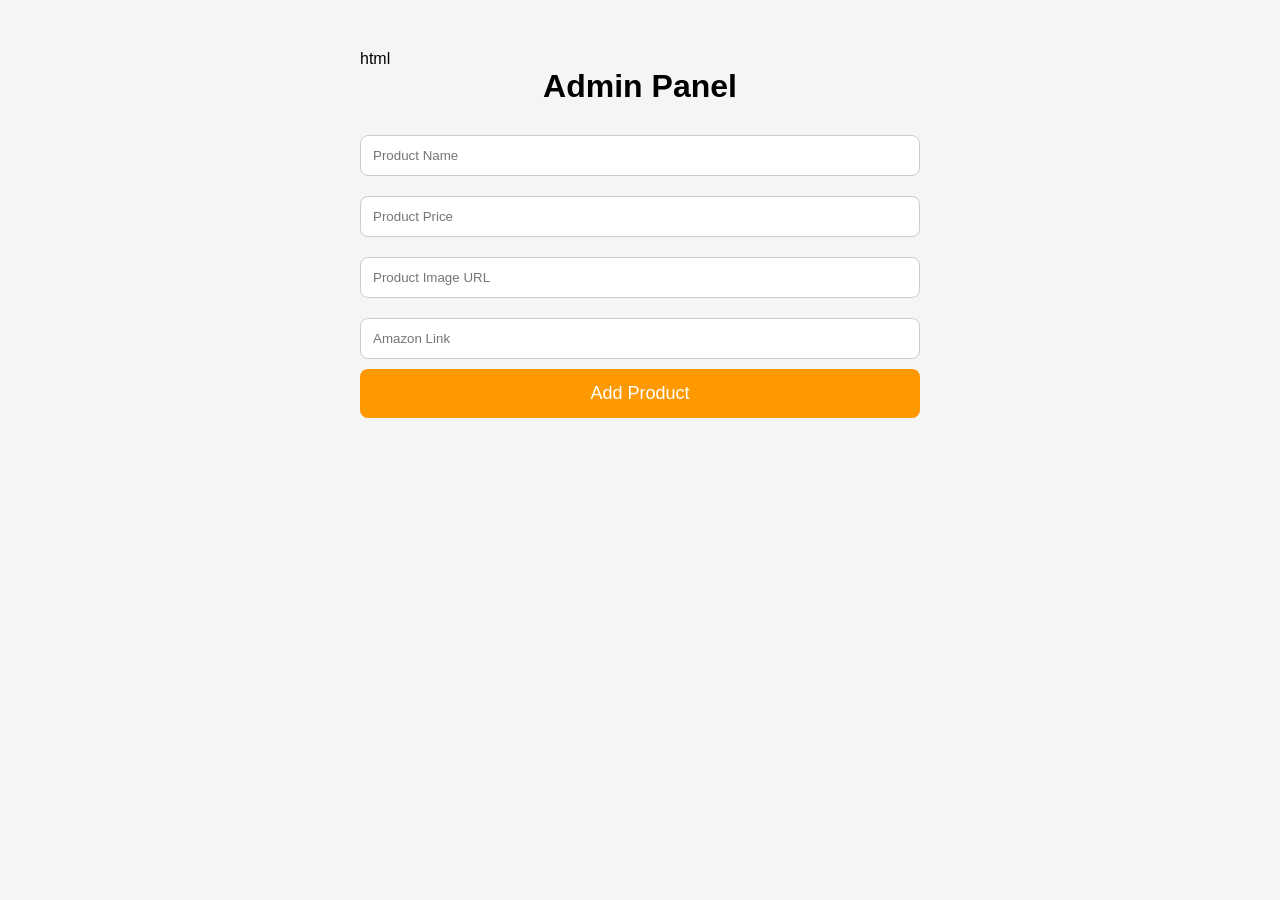
<file: admin.html>
html<!DOCTYPE html>
<html lang="en">
<head>
<meta charset="UTF-8">
<meta name="viewport" content="width=device-width, initial-scale=1.0">
<title>Admin Panel</title>
<link rel="stylesheet" href="admin.css">
</head>

<body> 
  <script>
const password = "shagor11
const input = prompt("Enter Admin Password");

if (input !== password) {
    alert("Wrong Password!");
    window.location.href = "index.html";
}
</script>

<h1>Admin Panel</h1>

<input type="text" id="name" placeholder="Product Name">

<input type="text" id="price" placeholder="Product Price">

<input type="text" id="image" placeholder="Product Image URL">

<input type="text" id="link" placeholder="Amazon Link">

<button onclick="addProduct()">Add Product</button>

<script src="admin.js"></script>

</body>
</html>
</file>
<file: admin.css>
*{
    margin:0;
    padding:0;
    box-sizing:border-box;
    font-family:Arial,sans-serif;
}

body{
    background:#f5f5f5;
    max-width:600px;
    margin:30px auto;
    padding:20px;
}

h1{
    text-align:center;
    margin-bottom:20px;
}

input{
    width:100%;
    padding:12px;
    margin:10px 0;
    border:1px solid #ccc;
    border-radius:8px;
}

button{
    width:100%;
    padding:14px;
    background:#ff9900;
    color:white;
    border:none;
    border-radius:8px;
    font-size:18px;
    cursor:pointer;
}

button:hover{
    background:#e68a00;
}
</file>
